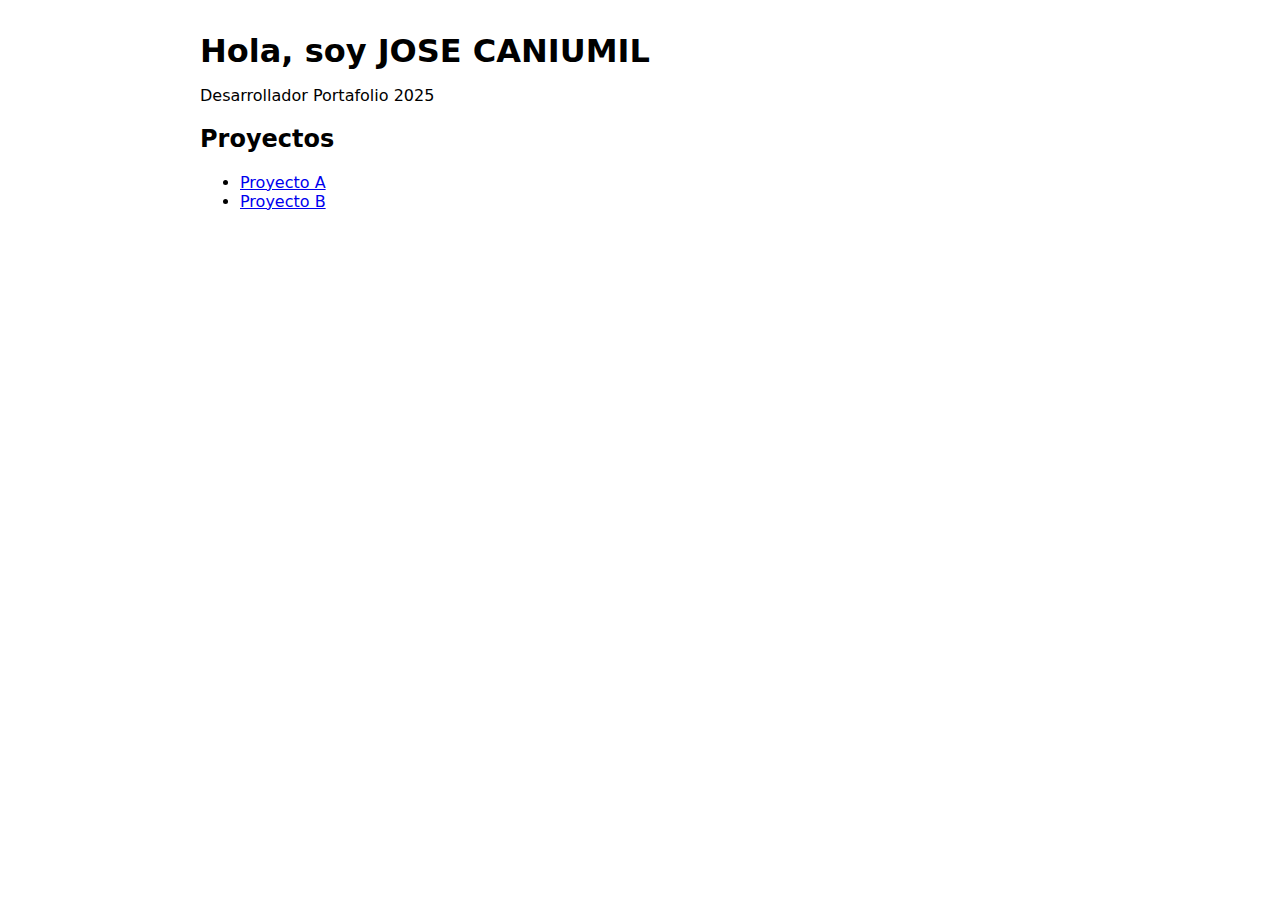
<file: index.html>
<!DOCTYPE html>
<html lang="es"><head>
    <meta charset="utf-8" />
    <title>Portafolio - JOSE CANIUMIL</title>
    <meta name="viewport" content="width=device-width, initial-scale=1" />
    <link rel="stylesheet" href="assets/styles.css" />
</head><body>
    <main>
        <h1>Hola, soy JOSE CANIUMIL</h1>
        <p>Desarrollador Portafolio 2025</p>
        <section>
            <h2>Proyectos</h2>
            <ul>
                <li><a href="#">Proyecto A</a></li>
                <li><a href="#">Proyecto B</a></li>
            </ul>
        </section>
    </main>
</body></html>
</file>
<file: assets/styles.css>
body {
  font-family: system-ui, sans-serif;
  margin: 0;
}

main {
  max-width: 880px;
  margin: 2rem auto;
  padding: 0 1rem;
}

h1 {
    margin-bottom: .25rem;
}
</file>
